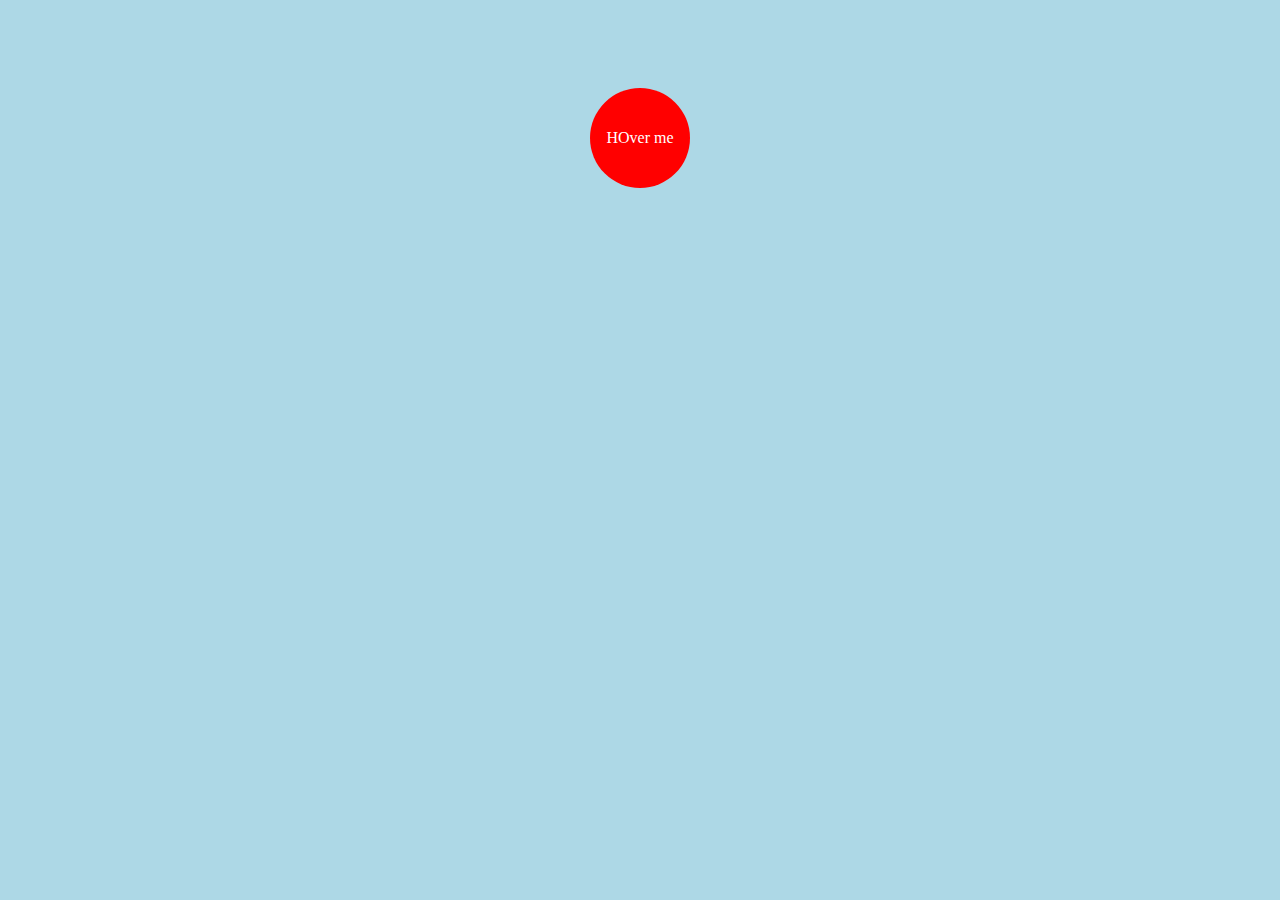
<file: index.html>
<!DOCTYPE html>
<html lang="en">
<head>
	<meta charset="UTF-8">
	<meta name="viewport" content="width=device-width, initial-scale=1.0">
	<title>HOVER effect</title>
	<link type="text/css" rel="stylesheet" href="style.css">
</head>
<body>
	<div class="wrapper">
		<div class="circle">HOver me</div>
	</div>
</body>
</html>
</file>
<file: style.css>
body{
background:lightblue;
text-align:center;
}
.wrapper{
width:100%;
padding:20px;
box-sizing:border-box;
}

.circle{
width:100px;
padding:50px 0;
line-height:0;
margin:60px auto;
background:red;
color:#fff;
border-radius:50px;
cursor:pointer;
transition:background 1s, transform 1s 0.5s ease-in;
}

.circle:hover {
background:green;
transform:rotate(360deg);
}
</file>
